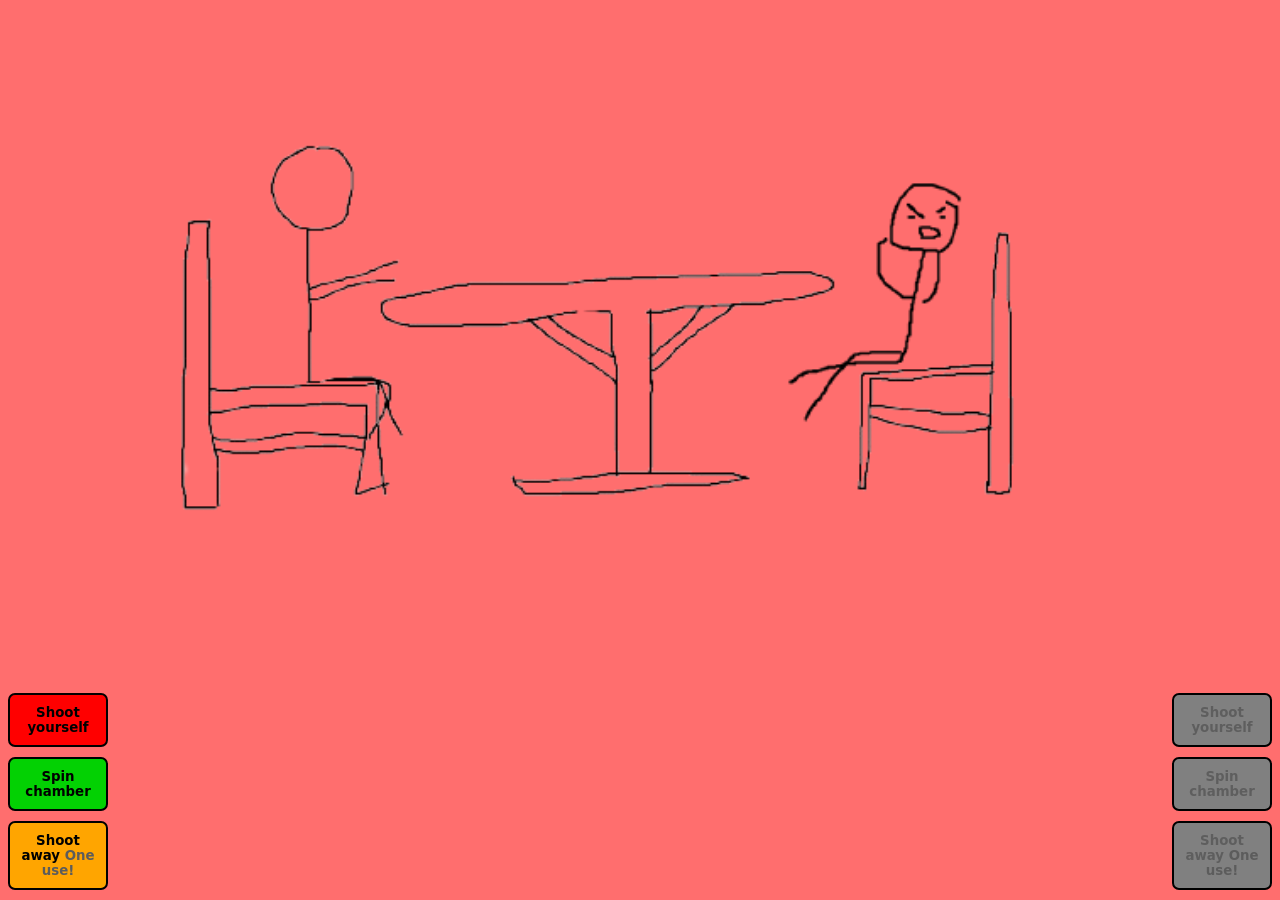
<file: index.html>
<!DOCTYPE html>
<html lang="en">

<head>
    <meta charset="UTF-8">
    <meta name="viewport" content="width=device-width, initial-scale=1.0">
    <link rel="stylesheet" href="styles.css">
    <title>Russian Roulette</title>
    <link rel="icon" href="img/revolver.png" type="image/x-icon">
    <link rel="shortcut icon" href="img/revolver.png" type="image/x-icon">
</head>

<body>
    <h2 id="output"></h2>
    <div class="center">
        <img src="img/1.png" alt="menu" id="stoly" class="responsive-img">
        <img src="img/levyP.png" alt="panak" id="panak" class="responsive-img">
        <img src="img/pravyP.png" alt="ppanak" id="ppanak" class="responsive-img">
    </div>

    <div class="buttons">
        <button id="bang">Shoot yourself</button>
        <br>
        <button id="whoosh">Spin chamber</button>
        <br>
        <button id="betray">Shoot away <n class="text-muted">One use!</n></button>
    </div>

    <div class="buttons2">
        <button id="bang2" disabled>Shoot yourself</button>
        <br>
        <button id="whoosh2" disabled>Spin chamber</button>
        <br>
        <button id="betray2" disabled>Shoot away <n class="text-muted">One use!</n></button>
        
    </div>
    <script src="script.js"></script>
</body>

</html>
</file>
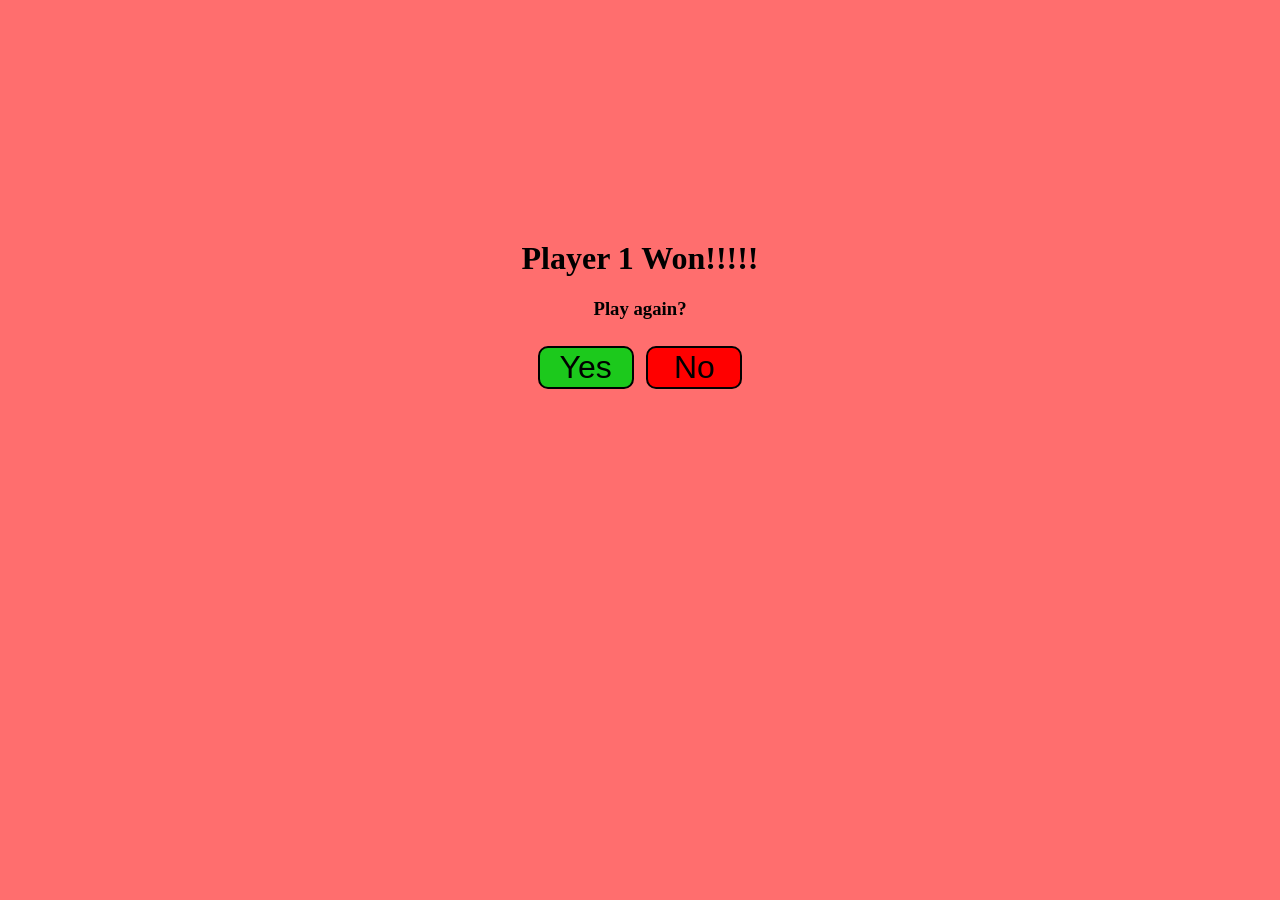
<file: gameover/P1/index.html>
<!DOCTYPE html>
<html lang="en">
<head>
    <meta charset="UTF-8">
    <meta name="viewport" content="width=device-width, initial-scale=1.0">
    <title>Player 1 won!</title>
    <link rel="stylesheet" href="../styles.css">
    <link rel="icon" href="../../img/revolver.png" type="image/x-icon">
    <link rel="shortcut icon" href="../../img/revolver.png" type="image/x-icon">
</head>
<body class="bg-red">
    <h1>Player 1 Won!!!!!</h1>
    <h3>Play again?</h3>
    <button class="ano"><a href="../../">Yes</a></button><button class="ne"><a href="https://youtu.be/BbeeuzU5Qc8?si=uslyr9HmRwBxVtyE">No</a></button>
</body>
</html>
</file>
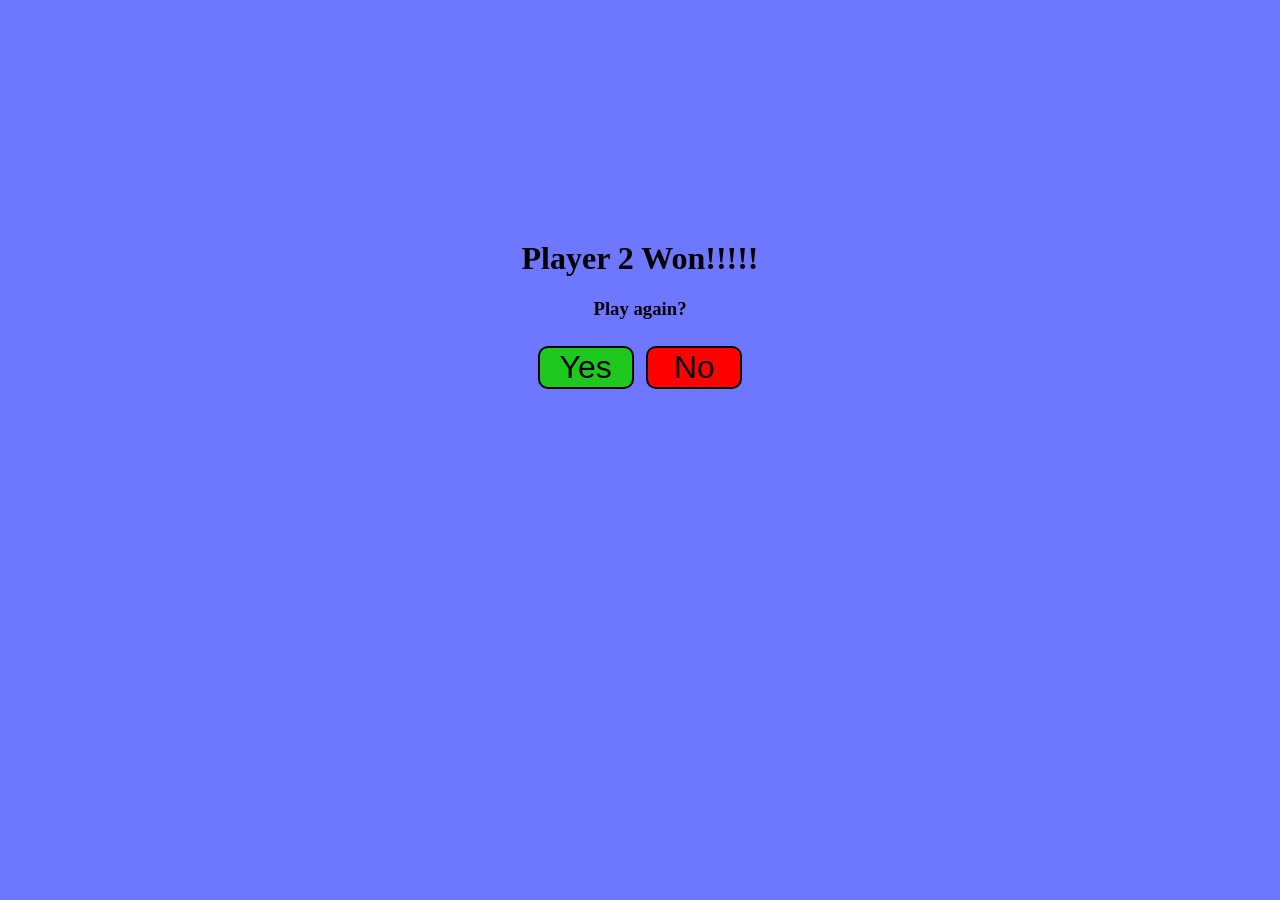
<file: gameover/P2/index.html>
<!DOCTYPE html>
<html lang="en">
<head>
    <meta charset="UTF-8">
    <meta name="viewport" content="width=device-width, initial-scale=1.0">
    <title>Player 2 won!</title>
    <link rel="stylesheet" href="../styles.css">
    <link rel="icon" href="../../img/revolver.png" type="image/x-icon">
    <link rel="shortcut icon" href="../../img/revolver.png" type="image/x-icon">
</head>
<body class="bg-blue">
    <h1>Player 2 Won!!!!!</h1>
    <h3>Play again?</h3>
    <button class="ano"><a href="../../">Yes</a></button><button class="ne"><a href="https://youtu.be/BbeeuzU5Qc8?si=uslyr9HmRwBxVtyE">No</a></button>
</body>
</html>
</file>
<file: styles.css>
body{
    transition: background-color 1s ease;
    text-align: center;
    margin: auto;
}
.responsive-img {
    max-width: 100%;
    width: 100%;
}
img{
    padding-top: 5.9em;
    width: 1850px;
    position: absolute;
    margin: auto;
    margin-left: -6em;
}
@media only screen and (max-width: 330px) {
    img{
        width: 380px;
        margin-left: -3em;
        margin-top: 5em;
    }

}
@media only screen and (max-width: 450px) {
    img{
        width: 380px;
        margin-left: -2em;
        margin-top: 5em;
    }
}
.center{
    display: flex;
    margin: auto;
}
button{
    margin-bottom: 10px;
    width: 100px;
    padding: 10px;
    font-weight: 600;
    border-radius: 7px;
    border: solid black 2px;
    font-family: system-ui, -apple-system, BlinkMacSystemFont, 'Segoe UI', 'Roboto', Oxygen, Ubuntu, Cantarell, 'Open Sans', 'Helvetica Neue', sans-serif;
}

#bang{
    background-color: red;
}
#whoosh{
    background-color: rgb(3, 209, 3);
}
#betray{
    background-color: orange;
}
.buttons{
    position: absolute;
    left: 0;
    bottom: 0;
    margin-left: .5em;
}
.buttons2{
    position: absolute;
    right: 0;
    bottom: 0;
    margin-right: .5em;
}
@media only screen and (max-width: 1919px) {
    img{
        width: 1600px;
    }
}
@media only screen and (max-width: 1600px) {
    img{
        width: 1200px;
    }
}
@media only screen and (max-width: 1200px) {
    img{
        width: 900px;
    }
}
@media only screen and (max-width: 900px) {
    img{
        width: 800px;
    }
}
@media only screen and (max-width: 800px) {
    img{
        width: 650px;
    }
}
@media only screen and (max-width: 700px) {
    img{
        width: 600px;
        margin-left: -2em;
    }
}
@media only screen and (max-width: 600px) {
    img{
        width: 600px;
    }
}
@media only screen and (max-width: 580px) {
    img{
        width: 500px;
    }
}
@media only screen and (max-width: 500px) {
    img{
        width: 400px;
    }
}
@media only screen and (max-width: 400px) {
    img{
        width: 380px;
        margin-top: 5em;
    }
}
@media only screen and (max-height: 700px) {
    img{
    
        margin-top: -7em;
    }
}
.text-muted{
    color: rgb(92, 92, 92);
}
</file>
<file: gameover/styles.css>
body{
    text-align: center;
    margin-top: 15em;
}
.center{
    display: flex;
    margin: auto;
}
.ano{
    background-color: rgb(28, 201, 28);
}
.ne{
    background-color: red;
}
button{
    margin: 0.2em;
    font-size: xx-large;
    border: solid 2px black;
    width: 3em;
    border-radius: 10px;
}
a{
    text-decoration: none;
    color: black !important;
}
.bg-red{
    background-color: rgba(255, 0, 0, 0.568);
}
.bg-blue{
    background-color: rgba(0, 17, 255, 0.568);
}
</file>
